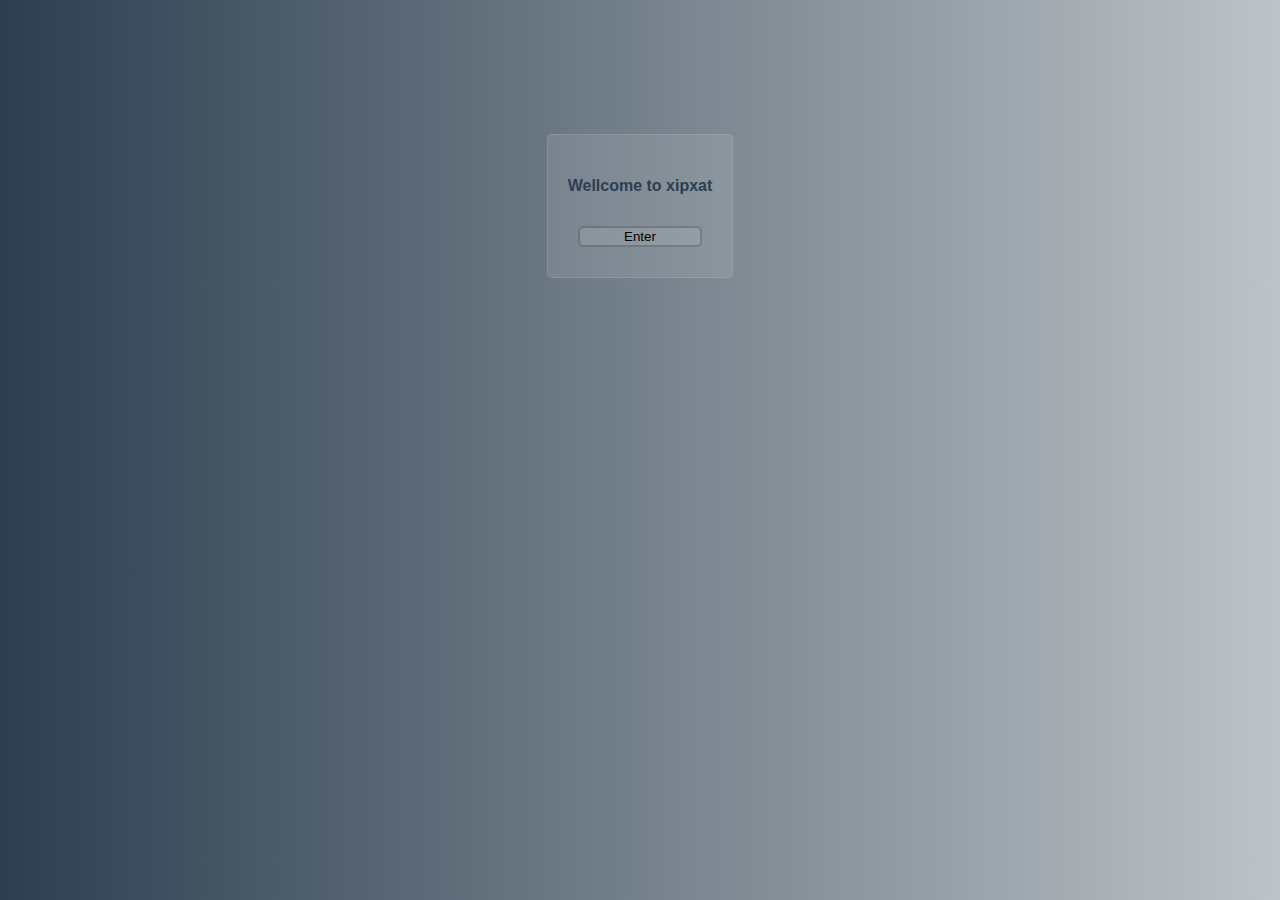
<file: index.html>
<!DOCTYPE html>
<html lang="en">

<head>
  <meta http-equiv="Content-Security-Policy" content="upgrade-insecure-requests">
  <meta charset="UTF-8">
  <meta name="viewport" content="width=device-width, initial-scale=1.0">
  <link href="https://cdn.jsdelivr.net/npm/bootstrap@5.1.3/dist/css/bootstrap.min.css" rel="stylesheet"
    integrity="sha384-1BmE4kWBq78iYhFldvKuhfTAU6auU8tT94WrHftjDbrCEXSU1oBoqyl2QvZ6jIW3" crossorigin="anonymous">
  <link rel="icon" href="./media/chat_icon.png">
  <link rel="stylesheet" href="./css/index.css">
  <title>XipXat Chat</title>
</head>

<body>
  <div id="wellcome">
    <h4>Wellcome to xipxat</h4>
    <button id="enter" type="button" onclick="location.href='/html/login.html'">Enter</button>
  </div>

</body>

</html>
</file>
<file: css/index.css>
body {
  display: flex;
  flex-direction: column;
  justify-content: center;
  align-items: center;
  background: #bdc3c7;
  background: linear-gradient(to right, #2c3e50, #bdc3c7);
  background: -webkit-linear-gradient(to right, #2c3e50, #bdc3c7);
}

#wellcome {
  margin-top: 10%;
  color: #2c3e50;
  font-family: sans-serif;
  background-color: rgba(255, 255, 255, .1);
  display: flex;
  justify-content: center;
  flex-direction: column;
  max-width: fit-content;
  border-radius: 5px;
  border: 1px solid rgba(255, 255, 255, .1);
  padding: 20px;

}

#enter {
  background-color: rgba(255, 255, 255, .1);
  border: 2px solid rgba(0, 0, 0, .2);
  border-radius: 5px;
  margin: 10px;
}
</file>
